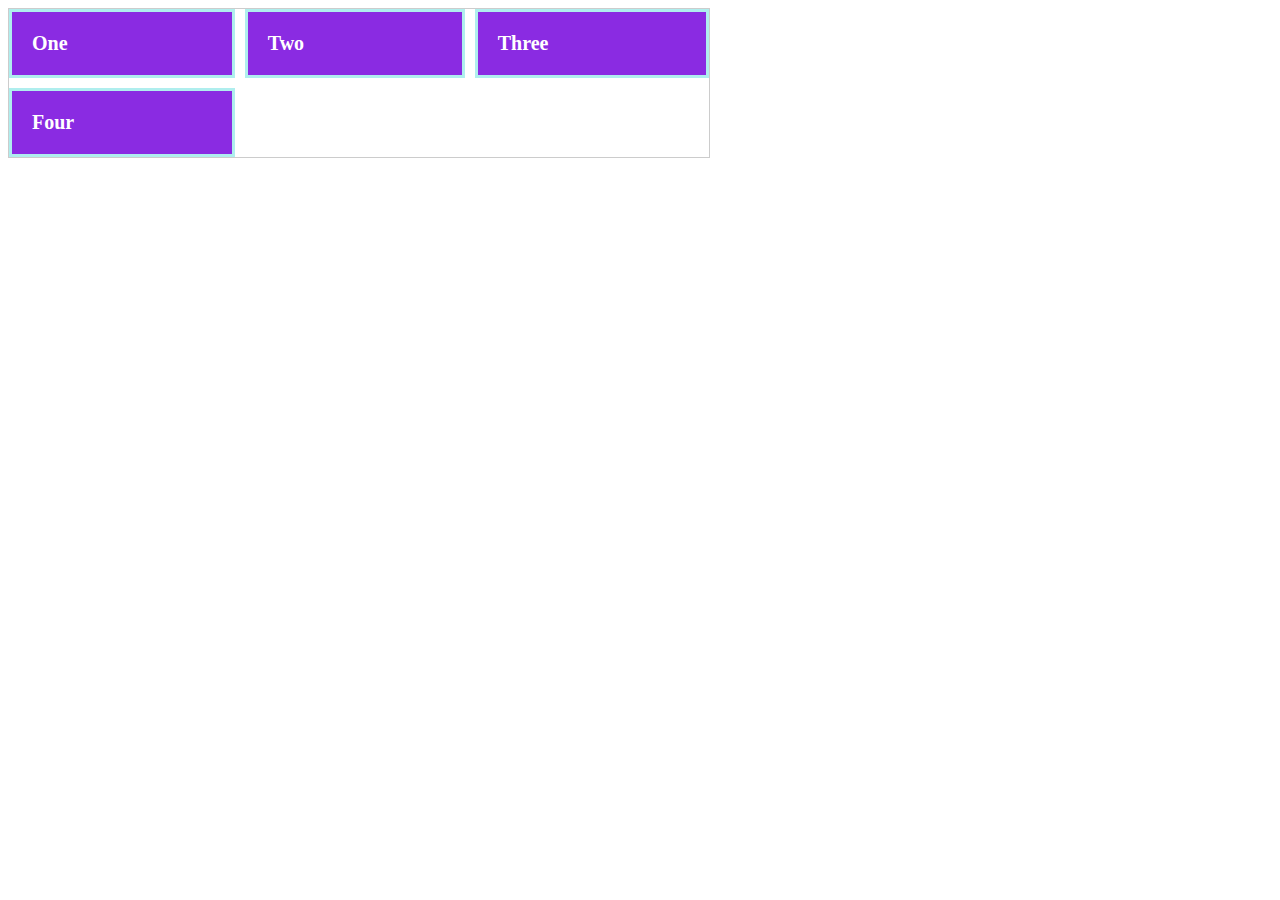
<file: Task 1/index.html>
<!DOCTYPE html>
<html lang="en">

<link rel="stylesheet" href="styles.css">

<head>
  <meta charset="UTF-8">
  <meta http-equiv="X-UA-Compatible" content="IE=edge">
  <meta name="viewport" content="width=device-width, initial-scale=1.0">
  <title>Task 1</title>

</head>

<body>
  <div class="container grid">
    <div>One</div>
    <div>Two</div>
    <div>Three</div>
    <div>Four</div>
  </div>
</body>

</html>
</file>
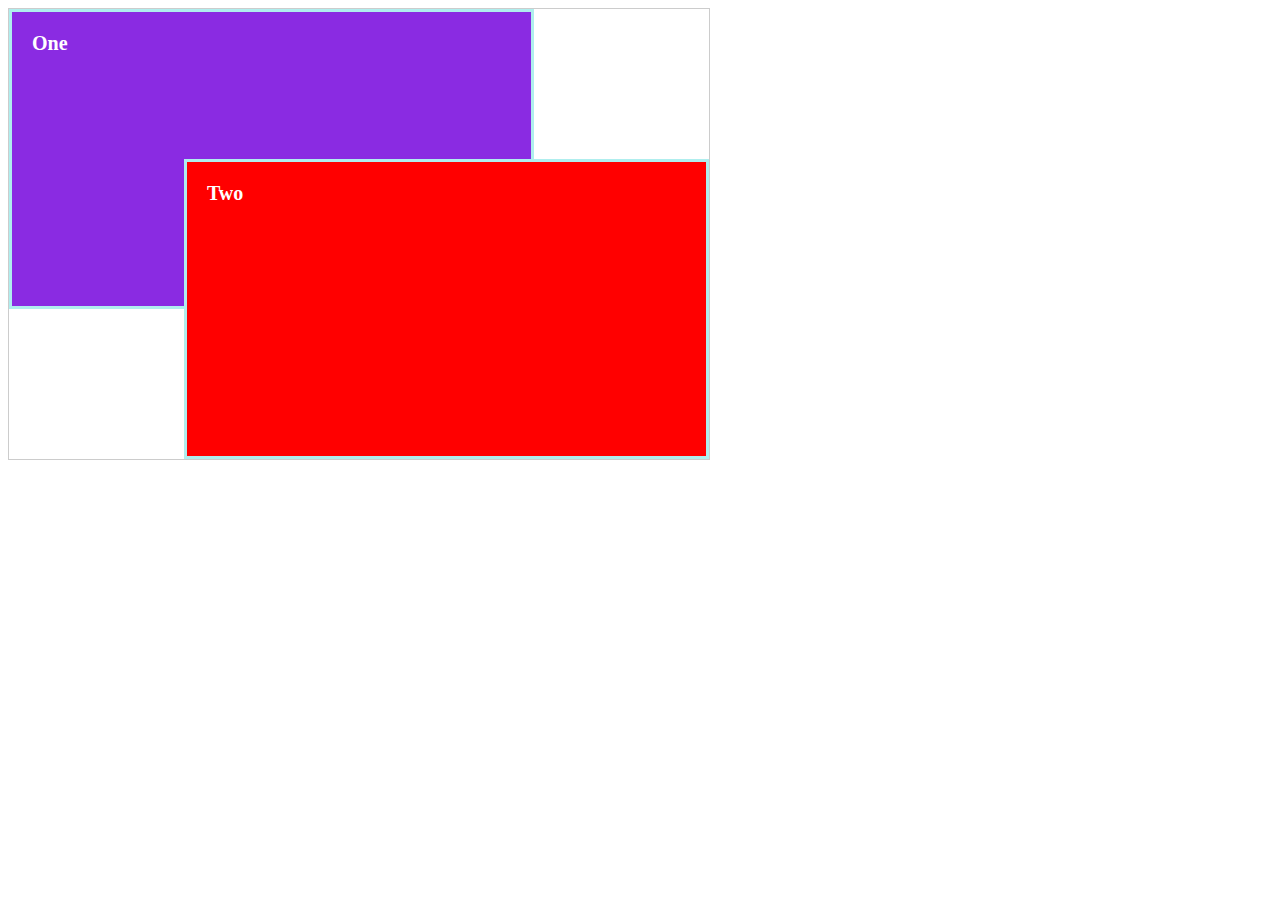
<file: Task 2/index.html>
<!DOCTYPE html>
<html lang="en">

<head>
  <meta charset="UTF-8">
  <meta http-equiv="X-UA-Compatible" content="IE=edge">
  <meta name="viewport" content="width=device-width, initial-scale=1.0">
  <title>Task 2</title>
  
  <link rel="stylesheet" href="styles.css">
  
</head>

<body>
  <div class="container grid">
    <div class='item1'>One</div>
    <div class='item2'>Two</div>
</body>

</html>
</file>
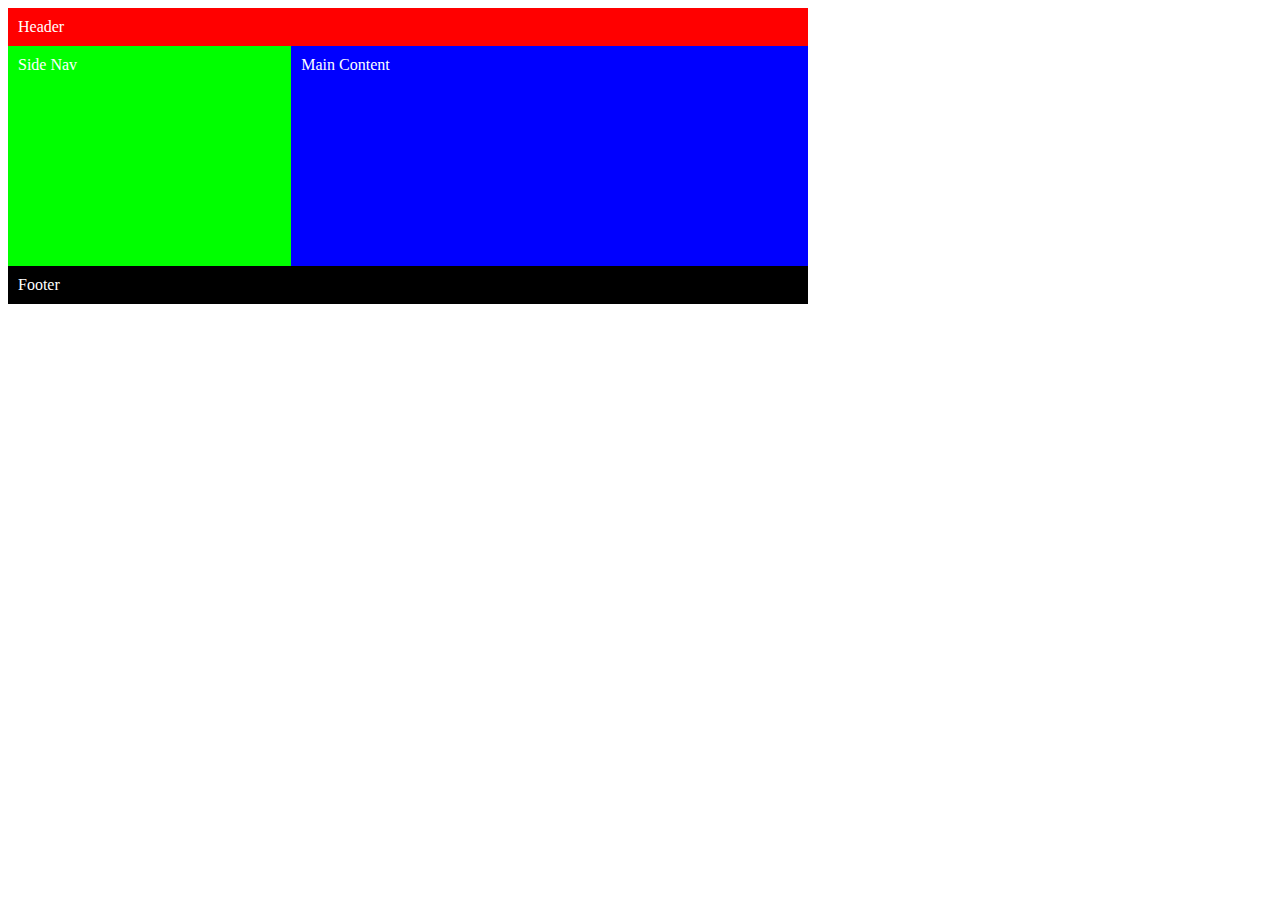
<file: Task 3/index.html>
<!DOCTYPE html>
<html lang="en">

<head>
  <meta charset="UTF-8">
  <meta http-equiv="X-UA-Compatible" content="IE=edge">
  <meta name="viewport" content="width=device-width, initial-scale=1.0">
  <title>Task 3</title>
  
  <link rel="stylesheet" href="styles.css">
</head>

<body>
  <div class="container grid">
    <header>Header</header>
    <nav>Side Nav</nav>
    <main>Main Content</main>
    <footer>Footer</footer>
  </div>
</body>

</html>
</file>
<file: Task 1/styles.css>
.container {
  max-width: 700px;
  border: 1px solid #ccc;
}

.grid {
  display: grid;
  grid-gap: 10px;
  grid-template-columns: auto auto auto;
}

.container>div {
  background-color: blueviolet;
  border: 3px solid paleturquoise;
  padding: 20px;
  font-weight: bold;
  color: #fff;
  font-size: 20px;
}
</file>
<file: Task 2/styles.css>
.container {
    max-width: 700px;
    border: 1px solid #ccc;
}

.grid {
    display: grid;
    grid-template-columns: repeat(4, 1fr);
    grid-template-rows: repeat(3, 150px);
}

.container>div {
    background-color: blueviolet;
    border: 3px solid paleturquoise;
    padding: 20px;
    font-weight: bold;
    color: #fff;
    font-size: 20px;
}

.item1 {
    grid-column: 1 / 4;
    grid-row: 1 / 3;
}

.item2 {
    background-color: #f00 !important;
    grid-column: 2 /5;
    grid-row: 2 / 4;
}
</file>
<file: Task 3/styles.css>
.container {
      max-width: 800px;
    }

    /* Apply to all children of container */
    .container>* {
      padding: 10px;
      color: #fff;
    }

    .grid {
      display: grid;
      grid-template-areas:
        'header header header'
        'nav main main'
        'nav main main'
        'nav main main'
        'nav main main'
        'nav main main'
        'nav main main'
        'footer footer footer'
        ;
    }

    header {
      background-color: #f00;
      grid-area: header;
    }

    nav {
      background-color: #0f0;
      grid-area: nav;
    }

    main {
      background-color: #00f;
      grid-area: main;
      height: 200px;

    }

    footer {
      background-color: #000;
      grid-area: footer;
    }
</file>
